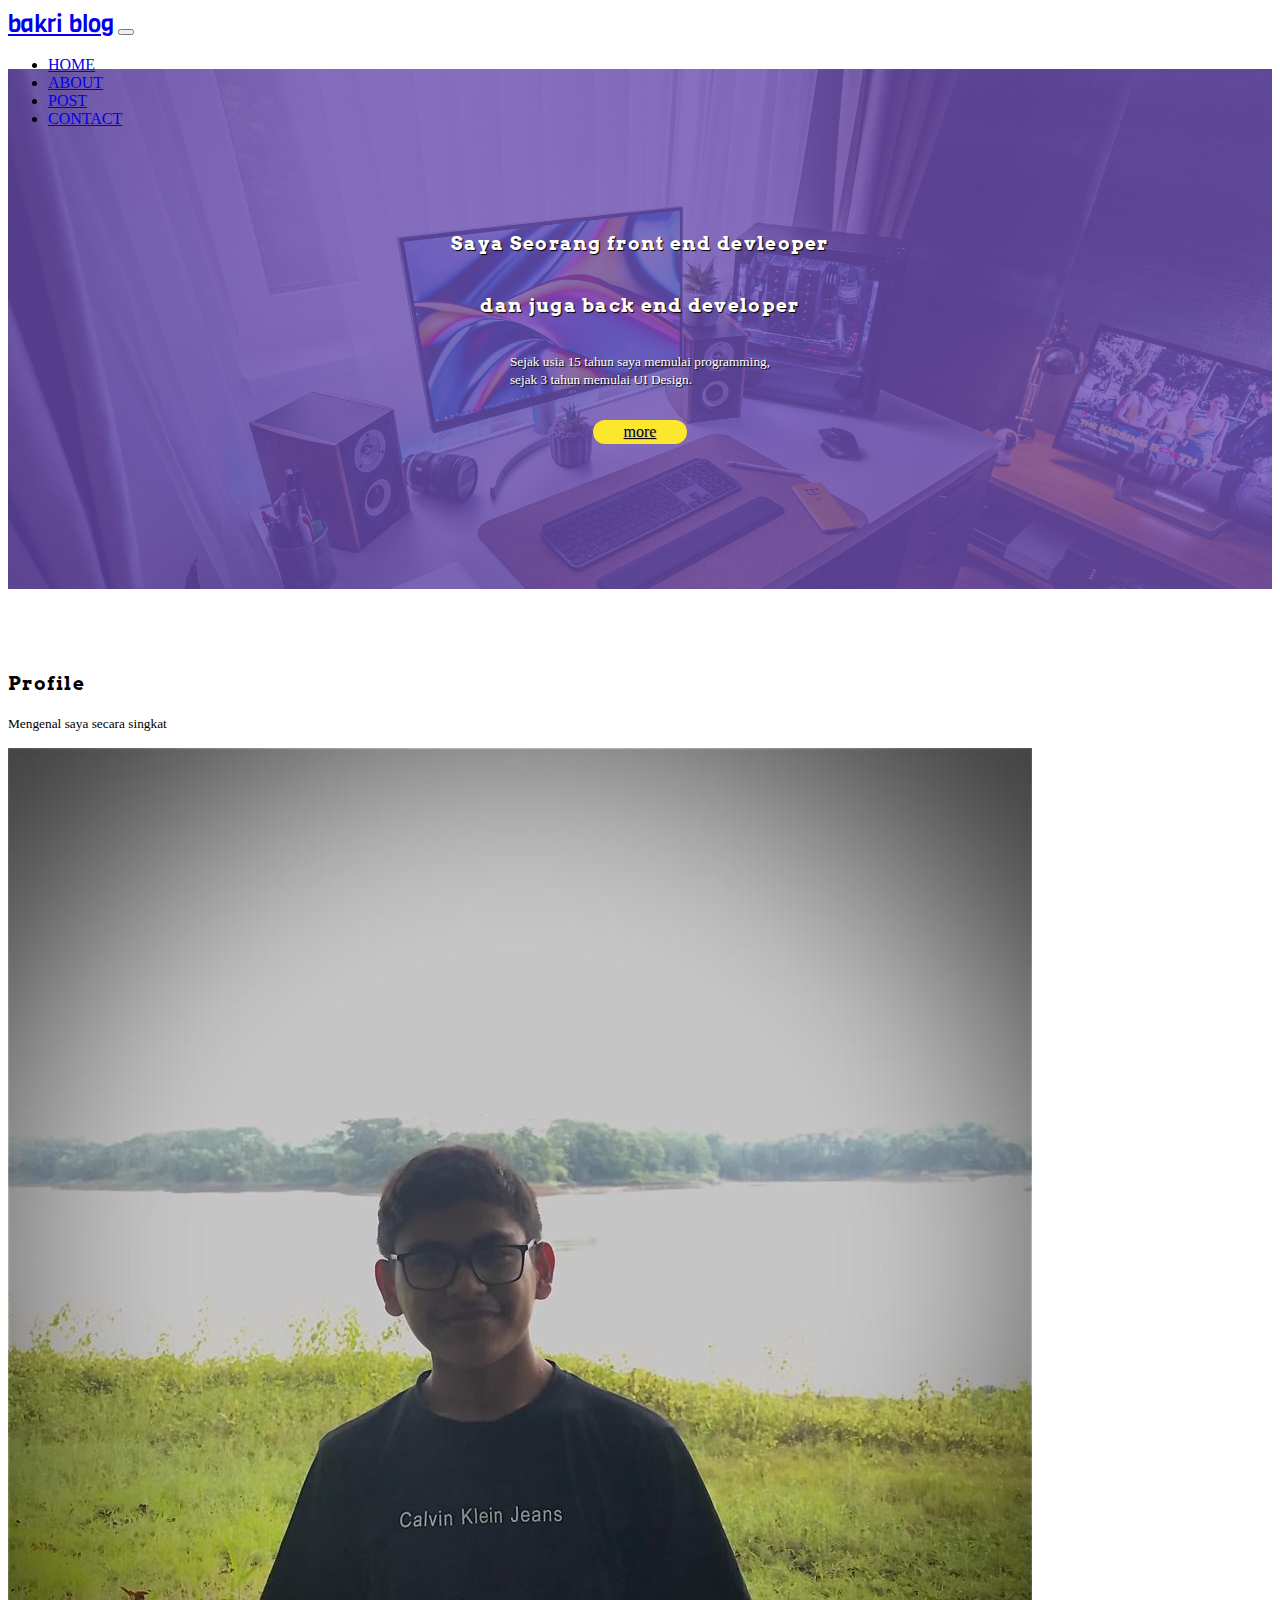
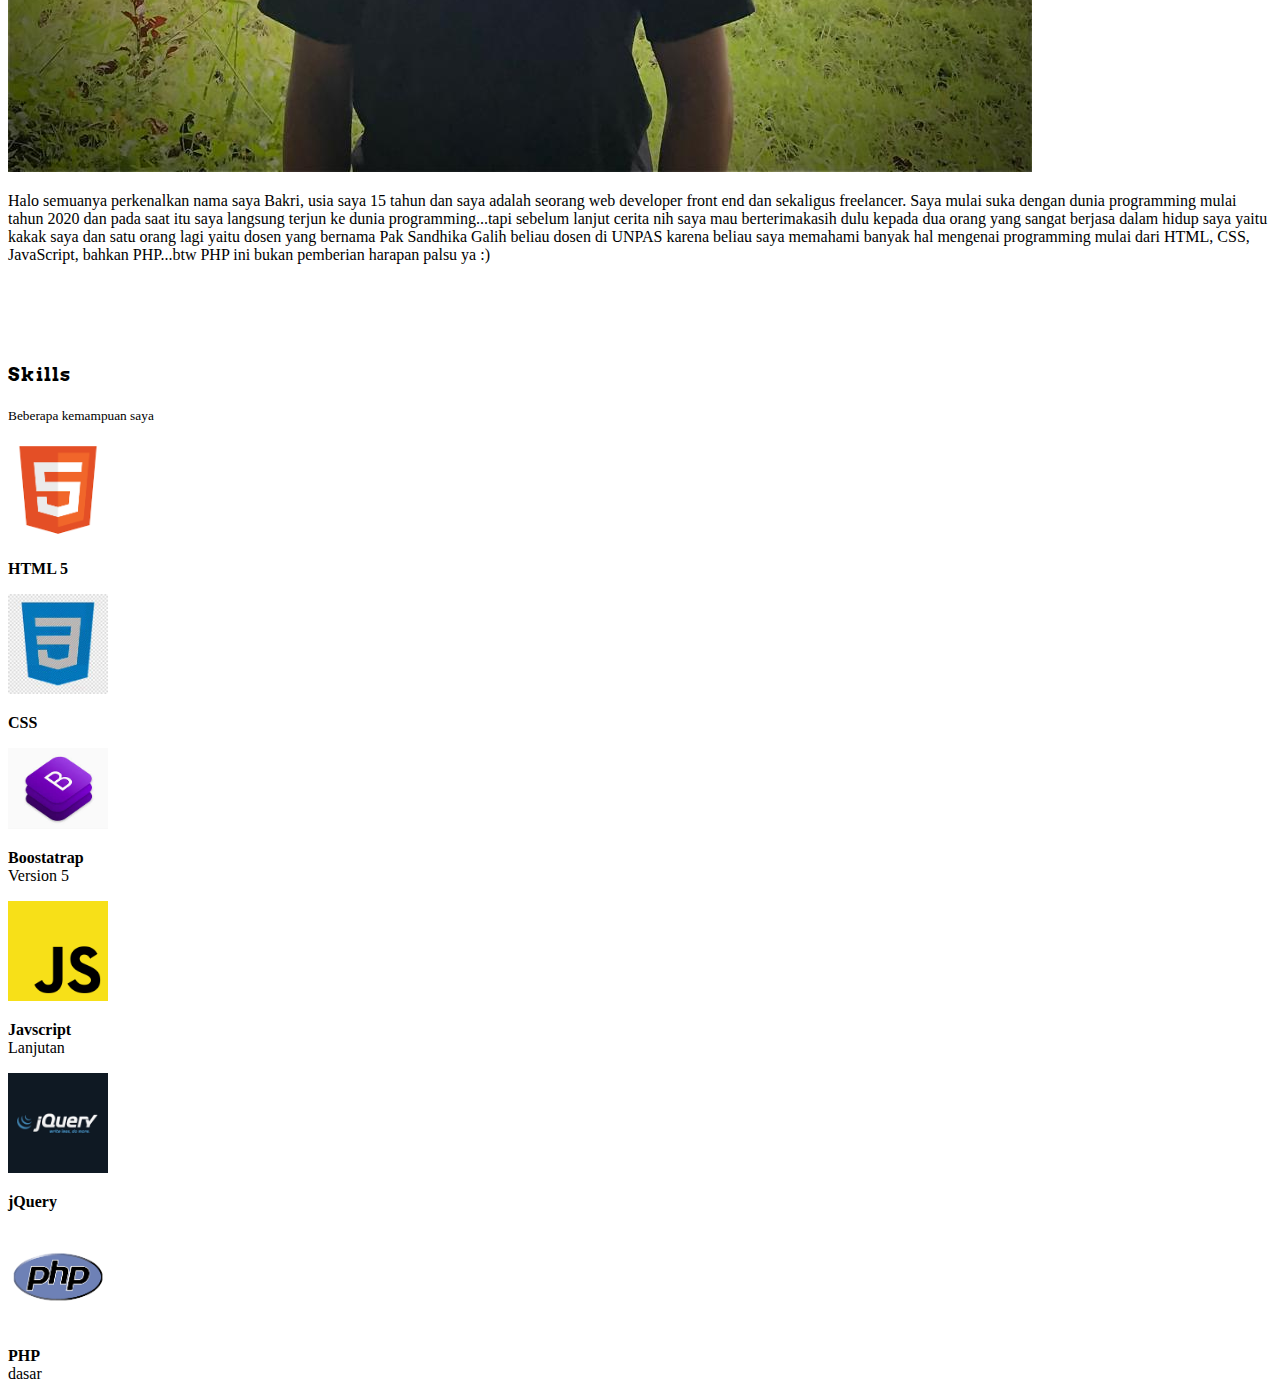
<file: about.html>
<!DOCTYPE html>
<html lang="en">
  <head>
    <!-- Required meta tags -->
    <meta charset="utf-8" />
    <meta name="viewport" content="width=device-width, initial-scale=1" />

    <!-- Bootstrap CSS -->
    <link href="https://cdn.jsdelivr.net/npm/bootstrap@5.0.2/dist/css/bootstrap.min.css" rel="stylesheet" integrity="sha384-EVSTQN3/azprG1Anm3QDgpJLIm9Nao0Yz1ztcQTwFspd3yD65VohhpuuCOmLASjC" crossorigin="anonymous" />
    <!-- AOS -->
    <link rel="stylesheet" href="https://unpkg.com/aos@next/dist/aos.css" />
    <!-- CSS File -->
    <link rel="stylesheet" href="style.css" />
    <!-- Bootstrap icons -->
    <link rel="stylesheet" href="https://cdn.jsdelivr.net/npm/bootstrap-icons@1.7.2/font/bootstrap-icons.css" />
    <title>About ~ Bakri Developer</title>
  </head>
  <body class="bg-gelap">
    <!-- Navbar Section Start -->
    <nav class="navbar navbar-expand-lg navbar-dark bg-gelap border-bottom-style">
      <div class="container">
        <a class="navbar-brand text-uppercase" href="#">bakri blog</a>
        <button class="navbar-toggler" type="button" data-bs-toggle="collapse" data-bs-target="#navbarNav" aria-controls="navbarNav" aria-expanded="false" aria-label="Toggle navigation">
          <span class="navbar-toggler-icon"></span>
        </button>
        <div class="collapse navbar-collapse" id="navbarNav">
          <ul class="navbar-nav ms-auto">
            <li class="nav-item">
              <a class="nav-link actived" aria-current="page" href="index.html">Home</a>
            </li>
            <li class="nav-item">
              <a class="nav-link" href="about.html">About</a>
            </li>
            <li class="nav-item">
              <a class="nav-link" href="index.html#post-kontent">Post</a>
            </li>
            <li class="nav-item">
              <a class="nav-link" href="contact.html">Contact</a>
            </li>
          </ul>
        </div>
      </div>
    </nav>
    <!-- Navbar Section End -->

    <!-- Jumbotron Start -->
    <div class="jumbotron text-center shadow-sm">
      <h3 class="text-shadow">Saya Seorang front end devleoper</h3>
      <h3 class="text-shadow">dan juga back end developer</h3>
      <p class="text-shadow">
        <small
          >Sejak usia 15 tahun saya memulai programming, <br />
          sejak 3 tahun memulai UI Design.</small
        >
      </p>
      <a class="btn tombol-kuning btn-lg shadow" href="#" role="button">more</a>
    </div>
    <!-- Jumbotron Ending -->

    <!-- Section about start -->
    <section class="pb-5">
      <div class="container">
        <div class="row">
          <div class="col">
            <h3 class="text-center mb-0">Profile</h3>
            <p class="text-center text-muted mt-0"><small>Mengenal saya secara singkat</small></p>
          </div>
        </div>
        <div class="row justify-content-center d-flex align-items-center">
          <div class="col-md-4"><img src="img/profile-bakri.jpeg" class="img-fluid rounded-circle img-thumbnail shadow-sm" alt="profile bakridev" /></div>
          <div class="col-md-6">
            <p class="mt-2">
              Halo semuanya perkenalkan nama saya Bakri, usia saya 15 tahun dan saya adalah seorang web developer front end dan sekaligus freelancer. Saya mulai suka dengan dunia programming mulai tahun 2020 dan pada saat itu saya langsung
              terjun ke dunia programming...tapi sebelum lanjut cerita nih saya mau berterimakasih dulu kepada dua orang yang sangat berjasa dalam hidup saya yaitu kakak saya dan satu orang lagi yaitu dosen yang bernama Pak Sandhika Galih
              beliau dosen di UNPAS karena beliau saya memahami banyak hal mengenai programming mulai dari HTML, CSS, JavaScript, bahkan PHP...btw PHP ini bukan pemberian harapan palsu ya :)
            </p>
          </div>
        </div>
      </div>
    </section>
    <!-- Section about Ending -->

    <!-- Scetion skill start -->
    <section class="pb-4">
      <div class="container">
        <div class="row">
          <div class="col text-center">
            <h3 class="text-dark">Skills</h3>
            <p class="text-muted"><small>Beberapa kemampuan saya</small></p>
          </div>
        </div>
        <div class="row justify-content-center">
          <div class="col-md-4 mb-3" width="100%">
            <div class="wrap-content shadow p-0 d-flex align-items-center rounded bg-light">
              <img src="img/logo-html.png" alt="logo" class="img-fluid rounded shadow-sm img-thumbnail" width="100%" style="max-width: 100px" />
              <p class="ps-3"><strong>HTML 5</strong><br /></p>
            </div>
          </div>
          <div class="col-md-4 mb-3" width="100%">
            <div class="wrap-content shadow p-0 d-flex align-items-center rounded bg-light">
              <img src="image/logo css.jpeg" alt="logo" class="img-fluid rounded shadow-sm img-thumbnail" width="100%" style="max-width: 100px" />
              <p class="ps-3"><strong>CSS</strong><br /></p>
            </div>
          </div>
          <div class="col-md-4 mb-3" width="100%">
            <div class="wrap-content shadow p-0 d-flex align-items-center rounded bg-light">
              <img src="image/bootstrap.jpeg" alt="logo" class="img-fluid rounded shadow-sm img-thumbnail" width="100%" style="max-width: 100px" />
              <p class="ps-3"><strong>Boostatrap</strong><br /><span>Version 5</span></p>
            </div>
          </div>
          <div class="col-md-4 mb-3" width="100%">
            <div class="wrap-content shadow p-0 d-flex align-items-center rounded bg-light">
              <img src="img/logo-js.png" alt="logo" class="img-fluid rounded shadow-sm img-thumbnail" width="100%" style="max-width: 100px" />
              <p class="ps-3"><strong>Javscript</strong><br /><span>Lanjutan</span></p>
            </div>
          </div>
          <div class="col-md-4 mb-3" width="100%">
            <div class="wrap-content shadow p-0 d-flex align-items-center rounded bg-light">
              <img src="image/jQuery.png" alt="logo" class="img-fluid rounded shadow-sm img-thumbnail" width="100%" style="max-width: 100px" />
              <p class="ps-3"><strong>jQuery</strong><br /></p>
            </div>
          </div>
          <div class="col-md-4 mb-3" width="100%">
            <div class="wrap-content shadow p-0 d-flex align-items-center rounded bg-light">
              <img src="image/php.png" alt="logo" class="img-fluid rounded shadow-sm img-thumbnail" width="100%" style="max-width: 100px" />
              <p class="ps-3"><strong>PHP</strong><br /><span>dasar</span></p>
            </div>
          </div>
        </div>
      </div>
    </section>
    <!-- Scetion skill Ending -->
    <!-- Boostatrap Javascript -->
    <script src="https://cdn.jsdelivr.net/npm/bootstrap@5.0.2/dist/js/bootstrap.bundle.min.js" integrity="sha384-MrcW6ZMFYlzcLA8Nl+NtUVF0sA7MsXsP1UyJoMp4YLEuNSfAP+JcXn/tWtIaxVXM" crossorigin="anonymous"></script>
  </body>
</html>
</file>
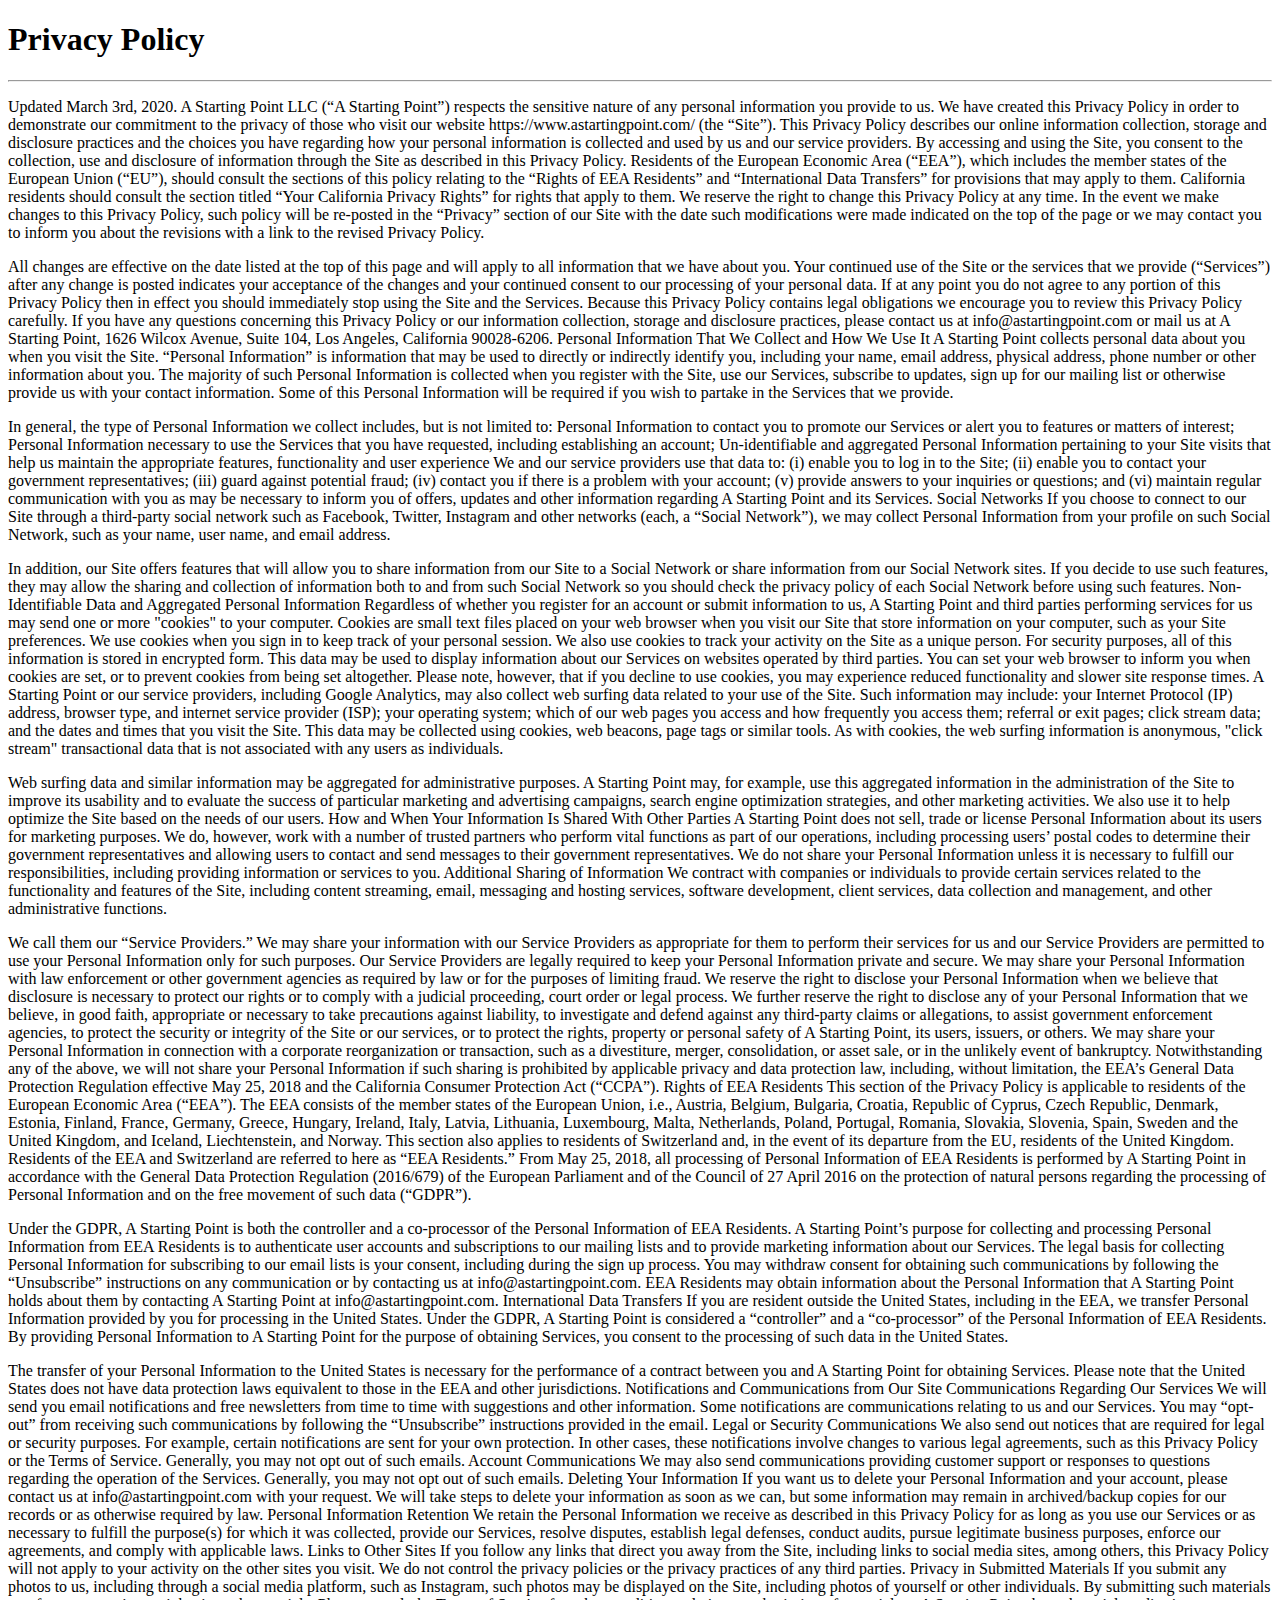
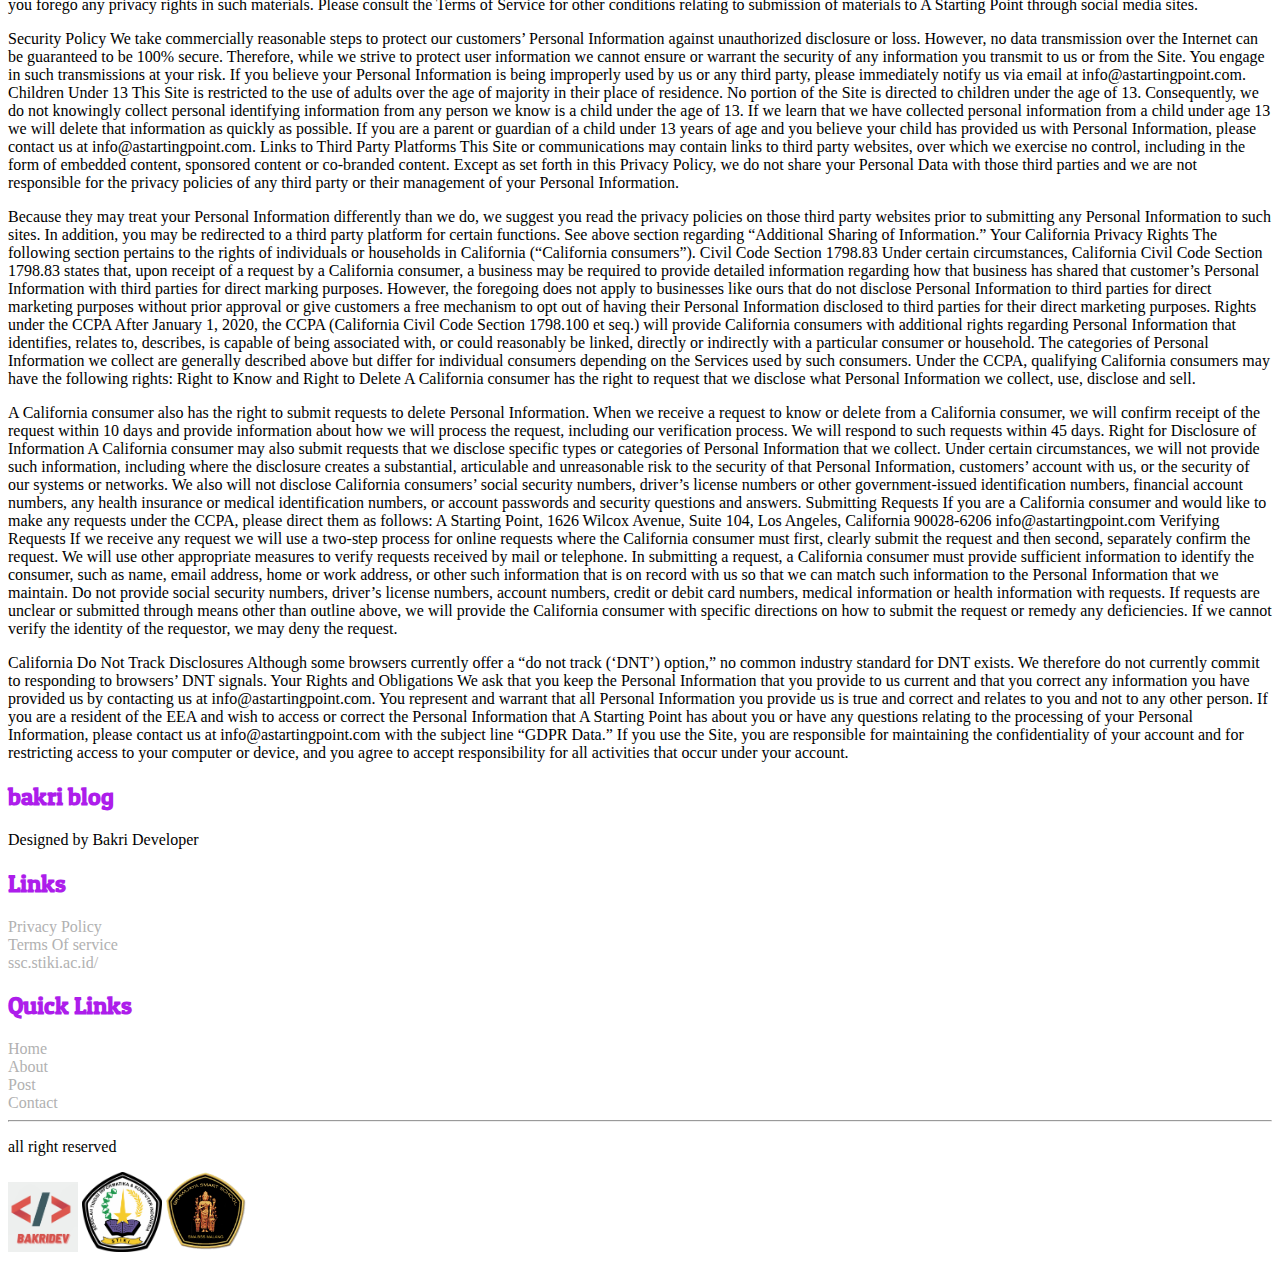
<file: privacyPolicy.html>
<!DOCTYPE html>
<html lang="en">
  <head>
    <!-- Required meta tags -->
    <meta charset="utf-8" />
    <meta name="viewport" content="width=device-width, initial-scale=1" />

    <!-- Bootstrap CSS -->
    <link href="https://cdn.jsdelivr.net/npm/bootstrap@5.0.2/dist/css/bootstrap.min.css" rel="stylesheet" integrity="sha384-EVSTQN3/azprG1Anm3QDgpJLIm9Nao0Yz1ztcQTwFspd3yD65VohhpuuCOmLASjC" crossorigin="anonymous" />

    <title>Privacy Policy</title>
    <link rel="stylesheet" href="main.css" />
  </head>
  <body class="text-dark bg-light">
    <section class="mt-1 pb-5">
      <div class="container">
        <div class="row">
          <div class="col">
            <h1 class="text-dark text-uppercase text-center pt-4">Privacy Policy</h1>
          </div>
        </div>
        <div class="row justify-content-center">
          <div class="col-md-4">
            <hr class="text-white" />
          </div>
        </div>
        <div class="row justify-content-center">
          <div class="col-md-10">
            <div class="pembungkus-detail-privacy-policy">
              <p>
                Updated March 3rd, 2020. A Starting Point LLC (“A Starting Point”) respects the sensitive nature of any personal information you provide to us. We have created this Privacy Policy in order to demonstrate our commitment to
                the privacy of those who visit our website https://www.astartingpoint.com/ (the “Site”). This Privacy Policy describes our online information collection, storage and disclosure practices and the choices you have regarding
                how your personal information is collected and used by us and our service providers. By accessing and using the Site, you consent to the collection, use and disclosure of information through the Site as described in this
                Privacy Policy. Residents of the European Economic Area (“EEA”), which includes the member states of the European Union (“EU”), should consult the sections of this policy relating to the “Rights of EEA Residents” and
                “International Data Transfers” for provisions that may apply to them. California residents should consult the section titled “Your California Privacy Rights” for rights that apply to them. We reserve the right to change this
                Privacy Policy at any time. In the event we make changes to this Privacy Policy, such policy will be re-posted in the “Privacy” section of our Site with the date such modifications were made indicated on the top of the page
                or we may contact you to inform you about the revisions with a link to the revised Privacy Policy.
              </p>
              <p>
                All changes are effective on the date listed at the top of this page and will apply to all information that we have about you. Your continued use of the Site or the services that we provide (“Services”) after any change is
                posted indicates your acceptance of the changes and your continued consent to our processing of your personal data. If at any point you do not agree to any portion of this Privacy Policy then in effect you should immediately
                stop using the Site and the Services. Because this Privacy Policy contains legal obligations we encourage you to review this Privacy Policy carefully. If you have any questions concerning this Privacy Policy or our
                information collection, storage and disclosure practices, please contact us at info@astartingpoint.com or mail us at A Starting Point, 1626 Wilcox Avenue, Suite 104, Los Angeles, California 90028-6206. Personal Information
                That We Collect and How We Use It A Starting Point collects personal data about you when you visit the Site. “Personal Information” is information that may be used to directly or indirectly identify you, including your name,
                email address, physical address, phone number or other information about you. The majority of such Personal Information is collected when you register with the Site, use our Services, subscribe to updates, sign up for our
                mailing list or otherwise provide us with your contact information. Some of this Personal Information will be required if you wish to partake in the Services that we provide.
              </p>
              <p>
                In general, the type of Personal Information we collect includes, but is not limited to: Personal Information to contact you to promote our Services or alert you to features or matters of interest; Personal Information
                necessary to use the Services that you have requested, including establishing an account; Un-identifiable and aggregated Personal Information pertaining to your Site visits that help us maintain the appropriate features,
                functionality and user experience We and our service providers use that data to: (i) enable you to log in to the Site; (ii) enable you to contact your government representatives; (iii) guard against potential fraud; (iv)
                contact you if there is a problem with your account; (v) provide answers to your inquiries or questions; and (vi) maintain regular communication with you as may be necessary to inform you of offers, updates and other
                information regarding A Starting Point and its Services. Social Networks If you choose to connect to our Site through a third-party social network such as Facebook, Twitter, Instagram and other networks (each, a “Social
                Network”), we may collect Personal Information from your profile on such Social Network, such as your name, user name, and email address.
              </p>
              <p>
                In addition, our Site offers features that will allow you to share information from our Site to a Social Network or share information from our Social Network sites. If you decide to use such features, they may allow the
                sharing and collection of information both to and from such Social Network so you should check the privacy policy of each Social Network before using such features. Non-Identifiable Data and Aggregated Personal Information
                Regardless of whether you register for an account or submit information to us, A Starting Point and third parties performing services for us may send one or more "cookies" to your computer. Cookies are small text files
                placed on your web browser when you visit our Site that store information on your computer, such as your Site preferences. We use cookies when you sign in to keep track of your personal session. We also use cookies to track
                your activity on the Site as a unique person. For security purposes, all of this information is stored in encrypted form. This data may be used to display information about our Services on websites operated by third parties.
                You can set your web browser to inform you when cookies are set, or to prevent cookies from being set altogether. Please note, however, that if you decline to use cookies, you may experience reduced functionality and slower
                site response times. A Starting Point or our service providers, including Google Analytics, may also collect web surfing data related to your use of the Site. Such information may include: your Internet Protocol (IP)
                address, browser type, and internet service provider (ISP); your operating system; which of our web pages you access and how frequently you access them; referral or exit pages; click stream data; and the dates and times that
                you visit the Site. This data may be collected using cookies, web beacons, page tags or similar tools. As with cookies, the web surfing information is anonymous, "click stream" transactional data that is not associated with
                any users as individuals.
              </p>
              <p>
                Web surfing data and similar information may be aggregated for administrative purposes. A Starting Point may, for example, use this aggregated information in the administration of the Site to improve its usability and to
                evaluate the success of particular marketing and advertising campaigns, search engine optimization strategies, and other marketing activities. We also use it to help optimize the Site based on the needs of our users. How and
                When Your Information Is Shared With Other Parties A Starting Point does not sell, trade or license Personal Information about its users for marketing purposes. We do, however, work with a number of trusted partners who
                perform vital functions as part of our operations, including processing users’ postal codes to determine their government representatives and allowing users to contact and send messages to their government representatives.
                We do not share your Personal Information unless it is necessary to fulfill our responsibilities, including providing information or services to you. Additional Sharing of Information We contract with companies or
                individuals to provide certain services related to the functionality and features of the Site, including content streaming, email, messaging and hosting services, software development, client services, data collection and
                management, and other administrative functions.
              </p>
              <p>
                We call them our “Service Providers.” We may share your information with our Service Providers as appropriate for them to perform their services for us and our Service Providers are permitted to use your Personal Information
                only for such purposes. Our Service Providers are legally required to keep your Personal Information private and secure. We may share your Personal Information with law enforcement or other government agencies as required by
                law or for the purposes of limiting fraud. We reserve the right to disclose your Personal Information when we believe that disclosure is necessary to protect our rights or to comply with a judicial proceeding, court order or
                legal process. We further reserve the right to disclose any of your Personal Information that we believe, in good faith, appropriate or necessary to take precautions against liability, to investigate and defend against any
                third-party claims or allegations, to assist government enforcement agencies, to protect the security or integrity of the Site or our services, or to protect the rights, property or personal safety of A Starting Point, its
                users, issuers, or others. We may share your Personal Information in connection with a corporate reorganization or transaction, such as a divestiture, merger, consolidation, or asset sale, or in the unlikely event of
                bankruptcy. Notwithstanding any of the above, we will not share your Personal Information if such sharing is prohibited by applicable privacy and data protection law, including, without limitation, the EEA’s General Data
                Protection Regulation effective May 25, 2018 and the California Consumer Protection Act (“CCPA”). Rights of EEA Residents This section of the Privacy Policy is applicable to residents of the European Economic Area (“EEA”).
                The EEA consists of the member states of the European Union, i.e., Austria, Belgium, Bulgaria, Croatia, Republic of Cyprus, Czech Republic, Denmark, Estonia, Finland, France, Germany, Greece, Hungary, Ireland, Italy, Latvia,
                Lithuania, Luxembourg, Malta, Netherlands, Poland, Portugal, Romania, Slovakia, Slovenia, Spain, Sweden and the United Kingdom, and Iceland, Liechtenstein, and Norway. This section also applies to residents of Switzerland
                and, in the event of its departure from the EU, residents of the United Kingdom. Residents of the EEA and Switzerland are referred to here as “EEA Residents.” From May 25, 2018, all processing of Personal Information of EEA
                Residents is performed by A Starting Point in accordance with the General Data Protection Regulation (2016/679) of the European Parliament and of the Council of 27 April 2016 on the protection of natural persons regarding
                the processing of Personal Information and on the free movement of such data (“GDPR”).
              </p>
              <p>
                Under the GDPR, A Starting Point is both the controller and a co-processor of the Personal Information of EEA Residents. A Starting Point’s purpose for collecting and processing Personal Information from EEA Residents is to
                authenticate user accounts and subscriptions to our mailing lists and to provide marketing information about our Services. The legal basis for collecting Personal Information for subscribing to our email lists is your
                consent, including during the sign up process. You may withdraw consent for obtaining such communications by following the “Unsubscribe” instructions on any communication or by contacting us at info@astartingpoint.com. EEA
                Residents may obtain information about the Personal Information that A Starting Point holds about them by contacting A Starting Point at info@astartingpoint.com. International Data Transfers If you are resident outside the
                United States, including in the EEA, we transfer Personal Information provided by you for processing in the United States. Under the GDPR, A Starting Point is considered a “controller” and a “co-processor” of the Personal
                Information of EEA Residents. By providing Personal Information to A Starting Point for the purpose of obtaining Services, you consent to the processing of such data in the United States.
              </p>
              <p>
                The transfer of your Personal Information to the United States is necessary for the performance of a contract between you and A Starting Point for obtaining Services. Please note that the United States does not have data
                protection laws equivalent to those in the EEA and other jurisdictions. Notifications and Communications from Our Site Communications Regarding Our Services We will send you email notifications and free newsletters from time
                to time with suggestions and other information. Some notifications are communications relating to us and our Services. You may “opt-out” from receiving such communications by following the “Unsubscribe” instructions provided
                in the email. Legal or Security Communications We also send out notices that are required for legal or security purposes. For example, certain notifications are sent for your own protection. In other cases, these
                notifications involve changes to various legal agreements, such as this Privacy Policy or the Terms of Service. Generally, you may not opt out of such emails. Account Communications We may also send communications providing
                customer support or responses to questions regarding the operation of the Services. Generally, you may not opt out of such emails. Deleting Your Information If you want us to delete your Personal Information and your
                account, please contact us at info@astartingpoint.com with your request. We will take steps to delete your information as soon as we can, but some information may remain in archived/backup copies for our records or as
                otherwise required by law. Personal Information Retention We retain the Personal Information we receive as described in this Privacy Policy for as long as you use our Services or as necessary to fulfill the purpose(s) for
                which it was collected, provide our Services, resolve disputes, establish legal defenses, conduct audits, pursue legitimate business purposes, enforce our agreements, and comply with applicable laws. Links to Other Sites If
                you follow any links that direct you away from the Site, including links to social media sites, among others, this Privacy Policy will not apply to your activity on the other sites you visit. We do not control the privacy
                policies or the privacy practices of any third parties. Privacy in Submitted Materials If you submit any photos to us, including through a social media platform, such as Instagram, such photos may be displayed on the Site,
                including photos of yourself or other individuals. By submitting such materials you forego any privacy rights in such materials. Please consult the Terms of Service for other conditions relating to submission of materials to
                A Starting Point through social media sites.
              </p>
              <p>
                Security Policy We take commercially reasonable steps to protect our customers’ Personal Information against unauthorized disclosure or loss. However, no data transmission over the Internet can be guaranteed to be 100%
                secure. Therefore, while we strive to protect user information we cannot ensure or warrant the security of any information you transmit to us or from the Site. You engage in such transmissions at your risk. If you believe
                your Personal Information is being improperly used by us or any third party, please immediately notify us via email at info@astartingpoint.com. Children Under 13 This Site is restricted to the use of adults over the age of
                majority in their place of residence. No portion of the Site is directed to children under the age of 13. Consequently, we do not knowingly collect personal identifying information from any person we know is a child under
                the age of 13. If we learn that we have collected personal information from a child under age 13 we will delete that information as quickly as possible. If you are a parent or guardian of a child under 13 years of age and
                you believe your child has provided us with Personal Information, please contact us at info@astartingpoint.com. Links to Third Party Platforms This Site or communications may contain links to third party websites, over which
                we exercise no control, including in the form of embedded content, sponsored content or co-branded content. Except as set forth in this Privacy Policy, we do not share your Personal Data with those third parties and we are
                not responsible for the privacy policies of any third party or their management of your Personal Information.
              </p>
              <p>
                Because they may treat your Personal Information differently than we do, we suggest you read the privacy policies on those third party websites prior to submitting any Personal Information to such sites. In addition, you may
                be redirected to a third party platform for certain functions. See above section regarding “Additional Sharing of Information.” Your California Privacy Rights The following section pertains to the rights of individuals or
                households in California (“California consumers”). Civil Code Section 1798.83 Under certain circumstances, California Civil Code Section 1798.83 states that, upon receipt of a request by a California consumer, a business may
                be required to provide detailed information regarding how that business has shared that customer’s Personal Information with third parties for direct marking purposes. However, the foregoing does not apply to businesses like
                ours that do not disclose Personal Information to third parties for direct marketing purposes without prior approval or give customers a free mechanism to opt out of having their Personal Information disclosed to third
                parties for their direct marketing purposes. Rights under the CCPA After January 1, 2020, the CCPA (California Civil Code Section 1798.100 et seq.) will provide California consumers with additional rights regarding Personal
                Information that identifies, relates to, describes, is capable of being associated with, or could reasonably be linked, directly or indirectly with a particular consumer or household. The categories of Personal Information
                we collect are generally described above but differ for individual consumers depending on the Services used by such consumers. Under the CCPA, qualifying California consumers may have the following rights: Right to Know and
                Right to Delete A California consumer has the right to request that we disclose what Personal Information we collect, use, disclose and sell.
              </p>
              <p>
                A California consumer also has the right to submit requests to delete Personal Information. When we receive a request to know or delete from a California consumer, we will confirm receipt of the request within 10 days and
                provide information about how we will process the request, including our verification process. We will respond to such requests within 45 days. Right for Disclosure of Information A California consumer may also submit
                requests that we disclose specific types or categories of Personal Information that we collect. Under certain circumstances, we will not provide such information, including where the disclosure creates a substantial,
                articulable and unreasonable risk to the security of that Personal Information, customers’ account with us, or the security of our systems or networks. We also will not disclose California consumers’ social security numbers,
                driver’s license numbers or other government-issued identification numbers, financial account numbers, any health insurance or medical identification numbers, or account passwords and security questions and answers.
                Submitting Requests If you are a California consumer and would like to make any requests under the CCPA, please direct them as follows: A Starting Point, 1626 Wilcox Avenue, Suite 104, Los Angeles, California 90028-6206
                info@astartingpoint.com Verifying Requests If we receive any request we will use a two-step process for online requests where the California consumer must first, clearly submit the request and then second, separately confirm
                the request. We will use other appropriate measures to verify requests received by mail or telephone. In submitting a request, a California consumer must provide sufficient information to identify the consumer, such as name,
                email address, home or work address, or other such information that is on record with us so that we can match such information to the Personal Information that we maintain. Do not provide social security numbers, driver’s
                license numbers, account numbers, credit or debit card numbers, medical information or health information with requests. If requests are unclear or submitted through means other than outline above, we will provide the
                California consumer with specific directions on how to submit the request or remedy any deficiencies. If we cannot verify the identity of the requestor, we may deny the request.
              </p>
              <p>
                California Do Not Track Disclosures Although some browsers currently offer a “do not track (‘DNT’) option,” no common industry standard for DNT exists. We therefore do not currently commit to responding to browsers’ DNT
                signals. Your Rights and Obligations We ask that you keep the Personal Information that you provide to us current and that you correct any information you have provided us by contacting us at info@astartingpoint.com. You
                represent and warrant that all Personal Information you provide us is true and correct and relates to you and not to any other person. If you are a resident of the EEA and wish to access or correct the Personal Information
                that A Starting Point has about you or have any questions relating to the processing of your Personal Information, please contact us at info@astartingpoint.com with the subject line “GDPR Data.” If you use the Site, you are
                responsible for maintaining the confidentiality of your account and for restricting access to your computer or device, and you agree to accept responsibility for all activities that occur under your account.
              </p>
            </div>
          </div>
        </div>
      </div>
    </section>
    <!-- Footer -->
    <section class="footer pt-4 pb-3 bg-light border-top" id="follow">
      <div class="container" data-aos="fade-in">
        <div class="row justify-content-center">
          <div class="col-md-4">
            <div class="pembungkus-deskripsi p-2">
              <h2 class="text-uppercase">bakri blog</h2>
              <p class="text-capitalize text-muted">Designed by Bakri Developer</p>
            </div>
          </div>
          <div class="col-md-4">
            <div class="pembungkus-links p-2">
              <h2>Links</h2>
              <a class="text-capitalize" href="privacyPolicy.html" role="button">Privacy Policy</a><br />
              <a class="text-capitalize" href="termsOfServices.html" role="button">Terms Of service</a><br />
              <a class="text-capitalize" href="https://ssc.stiki.ac.id/" target="_blank" role="button">ssc.stiki.ac.id/</a>
            </div>
          </div>
          <div class="col-md-4">
            <div class="pembungkus-links p-2">
              <h2>Quick Links</h2>
              <a class="text-capitalize" href="index.html" role="button">Home</a><br />
              <a class="text-capitalize" href="about.html" role="button">About</a><br />
              <a class="text-capitalize" href="#post-kontent" role="button">Post</a><br />
              <a class="text-capitalize" href="contact.html" role="button">Contact</a><br />
            </div>
          </div>
        </div>
        <div class="row justify-content-center">
          <div class="col">
            <hr class="text-dark" />
          </div>
        </div>
        <div class="row pb-3">
          <div class="col-md-6 d-flex align-items-center">
            <div class="pembungkus-teks-hakCipta">
              <p class="text-muted text-capitalize">all right reserved</p>
            </div>
          </div>
          <div class="col-md-4 ms-auto">
            <img src="image/logo-bakri.png" width="70px" height="70px" alt="logo-bakri" class="img-fluid rounded text-center me-1" />
            <img src="image/stiki.png" width="80px" height="80px" alt="logo stiki" class="img-fluid rounded-circle text-center" />
            <img src="image/Logo_SMA_BSS.png" width="80px" height="80px" alt="logo stiki" class="img-fluid rounded-circle text-center" />
          </div>
        </div>
      </div>
    </section>
    <!-- Akhir Footer -->
    <script src="https://cdn.jsdelivr.net/npm/bootstrap@5.0.2/dist/js/bootstrap.bundle.min.js" integrity="sha384-MrcW6ZMFYlzcLA8Nl+NtUVF0sA7MsXsP1UyJoMp4YLEuNSfAP+JcXn/tWtIaxVXM" crossorigin="anonymous"></script>
  </body>
</html>
</file>
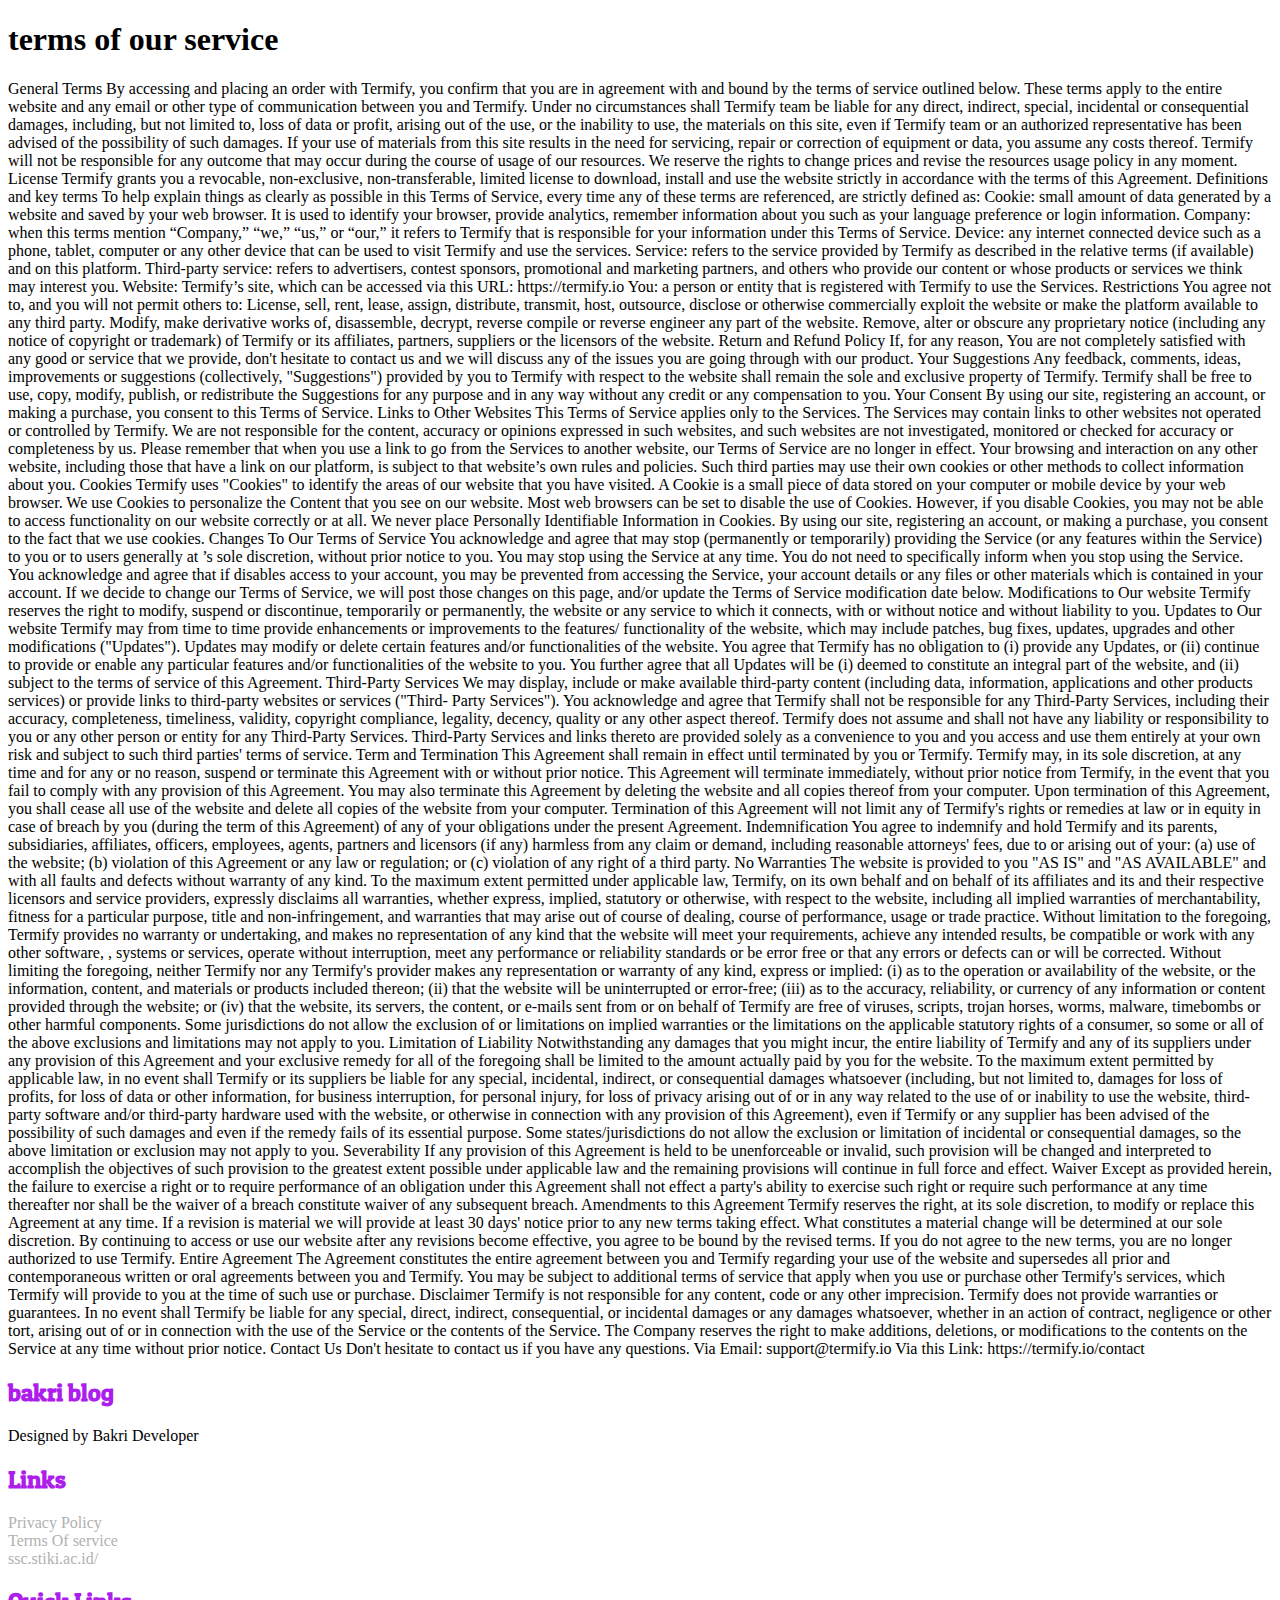
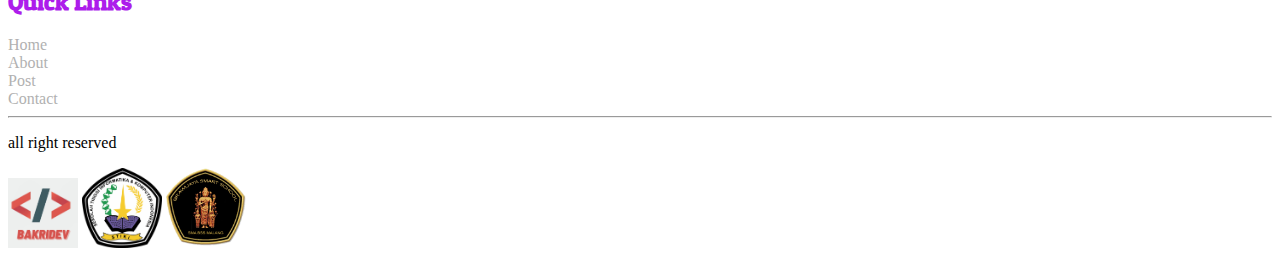
<file: termsOfServices.html>
<!DOCTYPE html>
<html lang="en">
  <head>
    <!-- Required meta tags -->
    <meta charset="utf-8" />
    <meta name="viewport" content="width=device-width, initial-scale=1" />

    <!-- Bootstrap CSS -->
    <link href="https://cdn.jsdelivr.net/npm/bootstrap@5.0.2/dist/css/bootstrap.min.css" rel="stylesheet" integrity="sha384-EVSTQN3/azprG1Anm3QDgpJLIm9Nao0Yz1ztcQTwFspd3yD65VohhpuuCOmLASjC" crossorigin="anonymous" />

    <title>Terms Of Our Service</title>
    <link rel="stylesheet" href="main.css" />
  </head>
  <body class="bg-light text-dark">
    <div class="container">
      <div class="row justify-content-center">
        <div class="col text-center">
          <h1 class="text-capitalize pt-4 pb-4">terms of our service</h1>
        </div>
      </div>
      <div class="row justify-content-center">
        <div class="col-md-10">
          <p>
            General Terms By accessing and placing an order with Termify, you confirm that you are in agreement with and bound by the terms of service outlined below. These terms apply to the entire website and any email or other type of
            communication between you and Termify. Under no circumstances shall Termify team be liable for any direct, indirect, special, incidental or consequential damages, including, but not limited to, loss of data or profit, arising
            out of the use, or the inability to use, the materials on this site, even if Termify team or an authorized representative has been advised of the possibility of such damages. If your use of materials from this site results in
            the need for servicing, repair or correction of equipment or data, you assume any costs thereof. Termify will not be responsible for any outcome that may occur during the course of usage of our resources. We reserve the rights
            to change prices and revise the resources usage policy in any moment. License Termify grants you a revocable, non-exclusive, non-transferable, limited license to download, install and use the website strictly in accordance with
            the terms of this Agreement. Definitions and key terms To help explain things as clearly as possible in this Terms of Service, every time any of these terms are referenced, are strictly defined as: Cookie: small amount of data
            generated by a website and saved by your web browser. It is used to identify your browser, provide analytics, remember information about you such as your language preference or login information. Company: when this terms mention
            “Company,” “we,” “us,” or “our,” it refers to Termify that is responsible for your information under this Terms of Service. Device: any internet connected device such as a phone, tablet, computer or any other device that can be
            used to visit Termify and use the services. Service: refers to the service provided by Termify as described in the relative terms (if available) and on this platform. Third-party service: refers to advertisers, contest sponsors,
            promotional and marketing partners, and others who provide our content or whose products or services we think may interest you. Website: Termify’s site, which can be accessed via this URL: https://termify.io You: a person or
            entity that is registered with Termify to use the Services. Restrictions You agree not to, and you will not permit others to: License, sell, rent, lease, assign, distribute, transmit, host, outsource, disclose or otherwise
            commercially exploit the website or make the platform available to any third party. Modify, make derivative works of, disassemble, decrypt, reverse compile or reverse engineer any part of the website. Remove, alter or obscure
            any proprietary notice (including any notice of copyright or trademark) of Termify or its affiliates, partners, suppliers or the licensors of the website. Return and Refund Policy If, for any reason, You are not completely
            satisfied with any good or service that we provide, don't hesitate to contact us and we will discuss any of the issues you are going through with our product. Your Suggestions Any feedback, comments, ideas, improvements or
            suggestions (collectively, "Suggestions") provided by you to Termify with respect to the website shall remain the sole and exclusive property of Termify. Termify shall be free to use, copy, modify, publish, or redistribute the
            Suggestions for any purpose and in any way without any credit or any compensation to you. Your Consent By using our site, registering an account, or making a purchase, you consent to this Terms of Service. Links to Other
            Websites This Terms of Service applies only to the Services. The Services may contain links to other websites not operated or controlled by Termify. We are not responsible for the content, accuracy or opinions expressed in such
            websites, and such websites are not investigated, monitored or checked for accuracy or completeness by us. Please remember that when you use a link to go from the Services to another website, our Terms of Service are no longer
            in effect. Your browsing and interaction on any other website, including those that have a link on our platform, is subject to that website’s own rules and policies. Such third parties may use their own cookies or other methods
            to collect information about you. Cookies Termify uses "Cookies" to identify the areas of our website that you have visited. A Cookie is a small piece of data stored on your computer or mobile device by your web browser. We use
            Cookies to personalize the Content that you see on our website. Most web browsers can be set to disable the use of Cookies. However, if you disable Cookies, you may not be able to access functionality on our website correctly or
            at all. We never place Personally Identifiable Information in Cookies. By using our site, registering an account, or making a purchase, you consent to the fact that we use cookies. Changes To Our Terms of Service You acknowledge
            and agree that may stop (permanently or temporarily) providing the Service (or any features within the Service) to you or to users generally at ’s sole discretion, without prior notice to you. You may stop using the Service at
            any time. You do not need to specifically inform when you stop using the Service. You acknowledge and agree that if disables access to your account, you may be prevented from accessing the Service, your account details or any
            files or other materials which is contained in your account. If we decide to change our Terms of Service, we will post those changes on this page, and/or update the Terms of Service modification date below. Modifications to Our
            website Termify reserves the right to modify, suspend or discontinue, temporarily or permanently, the website or any service to which it connects, with or without notice and without liability to you. Updates to Our website
            Termify may from time to time provide enhancements or improvements to the features/ functionality of the website, which may include patches, bug fixes, updates, upgrades and other modifications ("Updates"). Updates may modify or
            delete certain features and/or functionalities of the website. You agree that Termify has no obligation to (i) provide any Updates, or (ii) continue to provide or enable any particular features and/or functionalities of the
            website to you. You further agree that all Updates will be (i) deemed to constitute an integral part of the website, and (ii) subject to the terms of service of this Agreement. Third-Party Services We may display, include or
            make available third-party content (including data, information, applications and other products services) or provide links to third-party websites or services ("Third- Party Services"). You acknowledge and agree that Termify
            shall not be responsible for any Third-Party Services, including their accuracy, completeness, timeliness, validity, copyright compliance, legality, decency, quality or any other aspect thereof. Termify does not assume and shall
            not have any liability or responsibility to you or any other person or entity for any Third-Party Services. Third-Party Services and links thereto are provided solely as a convenience to you and you access and use them entirely
            at your own risk and subject to such third parties' terms of service. Term and Termination This Agreement shall remain in effect until terminated by you or Termify. Termify may, in its sole discretion, at any time and for any or
            no reason, suspend or terminate this Agreement with or without prior notice. This Agreement will terminate immediately, without prior notice from Termify, in the event that you fail to comply with any provision of this
            Agreement. You may also terminate this Agreement by deleting the website and all copies thereof from your computer. Upon termination of this Agreement, you shall cease all use of the website and delete all copies of the website
            from your computer. Termination of this Agreement will not limit any of Termify's rights or remedies at law or in equity in case of breach by you (during the term of this Agreement) of any of your obligations under the present
            Agreement. Indemnification You agree to indemnify and hold Termify and its parents, subsidiaries, affiliates, officers, employees, agents, partners and licensors (if any) harmless from any claim or demand, including reasonable
            attorneys' fees, due to or arising out of your: (a) use of the website; (b) violation of this Agreement or any law or regulation; or (c) violation of any right of a third party. No Warranties The website is provided to you "AS
            IS" and "AS AVAILABLE" and with all faults and defects without warranty of any kind. To the maximum extent permitted under applicable law, Termify, on its own behalf and on behalf of its affiliates and its and their respective
            licensors and service providers, expressly disclaims all warranties, whether express, implied, statutory or otherwise, with respect to the website, including all implied warranties of merchantability, fitness for a particular
            purpose, title and non-infringement, and warranties that may arise out of course of dealing, course of performance, usage or trade practice. Without limitation to the foregoing, Termify provides no warranty or undertaking, and
            makes no representation of any kind that the website will meet your requirements, achieve any intended results, be compatible or work with any other software, , systems or services, operate without interruption, meet any
            performance or reliability standards or be error free or that any errors or defects can or will be corrected. Without limiting the foregoing, neither Termify nor any Termify's provider makes any representation or warranty of any
            kind, express or implied: (i) as to the operation or availability of the website, or the information, content, and materials or products included thereon; (ii) that the website will be uninterrupted or error-free; (iii) as to
            the accuracy, reliability, or currency of any information or content provided through the website; or (iv) that the website, its servers, the content, or e-mails sent from or on behalf of Termify are free of viruses, scripts,
            trojan horses, worms, malware, timebombs or other harmful components. Some jurisdictions do not allow the exclusion of or limitations on implied warranties or the limitations on the applicable statutory rights of a consumer, so
            some or all of the above exclusions and limitations may not apply to you. Limitation of Liability Notwithstanding any damages that you might incur, the entire liability of Termify and any of its suppliers under any provision of
            this Agreement and your exclusive remedy for all of the foregoing shall be limited to the amount actually paid by you for the website. To the maximum extent permitted by applicable law, in no event shall Termify or its suppliers
            be liable for any special, incidental, indirect, or consequential damages whatsoever (including, but not limited to, damages for loss of profits, for loss of data or other information, for business interruption, for personal
            injury, for loss of privacy arising out of or in any way related to the use of or inability to use the website, third-party software and/or third-party hardware used with the website, or otherwise in connection with any
            provision of this Agreement), even if Termify or any supplier has been advised of the possibility of such damages and even if the remedy fails of its essential purpose. Some states/jurisdictions do not allow the exclusion or
            limitation of incidental or consequential damages, so the above limitation or exclusion may not apply to you. Severability If any provision of this Agreement is held to be unenforceable or invalid, such provision will be changed
            and interpreted to accomplish the objectives of such provision to the greatest extent possible under applicable law and the remaining provisions will continue in full force and effect. Waiver Except as provided herein, the
            failure to exercise a right or to require performance of an obligation under this Agreement shall not effect a party's ability to exercise such right or require such performance at any time thereafter nor shall be the waiver of
            a breach constitute waiver of any subsequent breach. Amendments to this Agreement Termify reserves the right, at its sole discretion, to modify or replace this Agreement at any time. If a revision is material we will provide at
            least 30 days' notice prior to any new terms taking effect. What constitutes a material change will be determined at our sole discretion. By continuing to access or use our website after any revisions become effective, you agree
            to be bound by the revised terms. If you do not agree to the new terms, you are no longer authorized to use Termify. Entire Agreement The Agreement constitutes the entire agreement between you and Termify regarding your use of
            the website and supersedes all prior and contemporaneous written or oral agreements between you and Termify. You may be subject to additional terms of service that apply when you use or purchase other Termify's services, which
            Termify will provide to you at the time of such use or purchase. Disclaimer Termify is not responsible for any content, code or any other imprecision. Termify does not provide warranties or guarantees. In no event shall Termify
            be liable for any special, direct, indirect, consequential, or incidental damages or any damages whatsoever, whether in an action of contract, negligence or other tort, arising out of or in connection with the use of the Service
            or the contents of the Service. The Company reserves the right to make additions, deletions, or modifications to the contents on the Service at any time without prior notice. Contact Us Don't hesitate to contact us if you have
            any questions. Via Email: support@termify.io Via this Link: https://termify.io/contact
          </p>
        </div>
      </div>
    </div>
    <!-- Footer -->
    <section class="footer pt-4 pb-3 bg-light border-top" id="follow">
      <div class="container" data-aos="fade-in">
        <div class="row justify-content-center">
          <div class="col-md-4">
            <div class="pembungkus-deskripsi p-2">
              <h2 class="text-uppercase">bakri blog</h2>
              <p class="text-capitalize text-muted">Designed by Bakri Developer</p>
            </div>
          </div>
          <div class="col-md-4">
            <div class="pembungkus-links p-2">
              <h2>Links</h2>
              <a class="text-capitalize" href="privacyPolicy.html" role="button">Privacy Policy</a><br />
              <a class="text-capitalize" href="termsOfServices.html" role="button">Terms Of service</a><br />
              <a class="text-capitalize" href="https://ssc.stiki.ac.id/" target="_blank" role="button">ssc.stiki.ac.id/</a>
            </div>
          </div>
          <div class="col-md-4">
            <div class="pembungkus-links p-2">
              <h2>Quick Links</h2>
              <a class="text-capitalize" href="index.html" role="button">Home</a><br />
              <a class="text-capitalize" href="about.html" role="button">About</a><br />
              <a class="text-capitalize" href="#post-kontent" role="button">Post</a><br />
              <a class="text-capitalize" href="contact.html" role="button">Contact</a><br />
            </div>
          </div>
        </div>
        <div class="row justify-content-center">
          <div class="col">
            <hr class="text-dark" />
          </div>
        </div>
        <div class="row pb-3">
          <div class="col-md-6 d-flex align-items-center">
            <div class="pembungkus-teks-hakCipta">
              <p class="text-muted text-capitalize">all right reserved</p>
            </div>
          </div>
          <div class="col-md-4 ms-auto">
            <img src="image/logo-bakri.png" width="70px" height="70px" alt="logo-bakri" class="img-fluid rounded text-center me-1" />
            <img src="image/stiki.png" width="80px" height="80px" alt="logo stiki" class="img-fluid rounded-circle text-center" />
            <img src="image/Logo_SMA_BSS.png" width="80px" height="80px" alt="logo stiki" class="img-fluid rounded-circle text-center" />
          </div>
        </div>
      </div>
    </section>
    <!-- Akhir Footer -->
    <!-- Option 1: Bootstrap Bundle with Popper -->
    <script src="https://cdn.jsdelivr.net/npm/bootstrap@5.0.2/dist/js/bootstrap.bundle.min.js" integrity="sha384-MrcW6ZMFYlzcLA8Nl+NtUVF0sA7MsXsP1UyJoMp4YLEuNSfAP+JcXn/tWtIaxVXM" crossorigin="anonymous"></script>
  </body>
</html>
</file>
<file: style.css>
@import url('https://fonts.googleapis.com/css2?family=Arvo&family=Nunito+Sans&family=Viga&display=swap');
.navbar-brand{ 
    font-size: 24px;
    font-family: 'Viga', sans-serif;
}
.nav-link{
    margin-right: 0.8rem;
    text-transform: capitalize;
}
/* Desktop Version */
@media (min-width: 992px) {
    .nav-link{
        margin-right: 0.8rem;
        text-transform: uppercase;
    }
    .navbar {
        background: transparent;
    }
}
@media (min-width: 1200px) {
    .nav-link{
        margin-right: 0.8rem;
        text-transform: uppercase;
    }
    .navbar {
        background: transparent;
    }
}
@media (min-width: 1400px) {
    .nav-link{
        margin-right: 0.8rem;
        text-transform: uppercase;
    }
    .navbar {
        background: transparent;
    }
}
@media (max-width: 991px) {
    .navbar {
        background: #50489b;
    }
}
h3 {
    font-family: 'Arvo', serif;
    letter-spacing: 1.3px;
}
div.jumbotron {
    display: flex;
    flex-direction: column;
    height: 520px;
    align-items: center;
    justify-content: center;
    background-image:  linear-gradient(to right,rgba(98, 71, 170, 0.8),  rgba(114, 81, 181, 0.8)), url(img/jumbotron-img\ \(3\).jpg);
    background-position: center center;
    background-repeat: no-repeat;
    background-size: cover;
    background-attachment: fixed;
    margin-top: -75px;
    color: white;
}
.text-shadow {
    text-shadow: 1px 1px 1px black;
}
.tombol {
    background: transparent;
    width: 100%;
    border-radius: 20px;
    color: #FCE72D;
    padding: 5px 1.5rem;
    border: 2px solid #FCE72D;
    text-transform: uppercase;
}
.tombol:hover {
    background: transparent;
    width: 100%;
    border-radius: 20px;
    color: #FCE72D;
    border: 2px solid #FCE72D;
}
.tombol-kuning {
    background: #FCE72D;
    color: black;
    padding: 3px 1.9rem;
    border-radius: 30px;
    margin-top: 1rem;
    text-shadow: 1px 1px 1px rgb(189, 189, 189);
}
section {
    padding-top: 4rem;
}
.wrap-content {
    width: 100%;
}
</file>
<file: main.css>
/* fonts google */
@import url('https://fonts.googleapis.com/css2?family=Bree+Serif&family=Calistoga&family=Changa+One&family=Coiny&family=Monoton&family=Nunito:wght@300&family=Saira+Stencil+One&display=swap');
@import url('https://fonts.googleapis.com/css2?family=Saira+Stencil+One&display=swap');
@import url('https://fonts.googleapis.com/css2?family=Bungee&family=Saira+Stencil+One&family=Suez+One&display=swap');
@import url('https://fonts.googleapis.com/css2?family=Bungee&family=Nunito&family=Saira+Stencil+One&family=Suez+One&display=swap');
@import url('https://fonts.googleapis.com/css2?family=Bungee&family=Nunito&family=Saira+Stencil+One&family=Suez+One&family=Titan+One&display=swap');
@import url('https://fonts.googleapis.com/css2?family=Bungee&family=Nunito&family=Patua+One&family=Saira+Stencil+One&family=Suez+One&family=Titan+One&display=swap');
@import url('https://fonts.googleapis.com/css2?family=Arvo&family=Nunito+Sans&family=Viga&display=swap');

/* start style */
.border-gradient-style {
  border: 2px solid rgb(134, 134, 134);
}
.navbar-brand {
  font-family: 'Viga', cursive;
}
@media (min-width: 992px) {
  .nav-link {
    margin-right: 1rem;
  }
  .pembungkus-konten {
    margin-top: 4.1rem;
  }
}
@media (min-width: 768px) {
  .pembungkus-konten {
    margin-top: 4.1rem;
  }
}
.btn-gradient {
  background: rgba(255, 255, 255, 0.4);
  width: 40%;
  border-radius: 20px;
  border: 3px solid rgba(255, 255, 255, 0.4);
  color: #50489b;
}
.btn-gradient {
  color: #50489b;
}
.btn-gradasi {
  background-image: linear-gradient(315deg, #6e72fc 0%, #ad1deb 74%);
  border-radius: 20px;
  width: 40%;
}
.btn-share-style {
  color: white;
}
.btn-share-style:hover {
  color: #50489b;
}
section.jumbotron {
  background-image: linear-gradient(to right, rgba(98, 71, 170, 0.8), rgba(114, 81, 181, 0.8)), url(image/image-jumbotron.jpg);
  background-position: center;
  background-repeat: no-repeat;
  background-size: cover;
  background-attachment: fixed;
  height: 480px;
  display: flex;
  justify-content: center;
  align-items: center;
  padding-top: 4rem;
  margin-top: -80px;
}
section.jumbotron h2 {
  font-family: 'Coiny', cursive;
  text-shadow: 3px 0 2px #252525;
}
section#post-kontent h2 {
  font-family: 'Saira Stencil One', cursive;
}
section#latest-post h2 {
  font-family: 'Saira Stencil One', cursive;
}
.aHover {
  text-decoration: none;
  color: white;
  transition: 0.3s ease;
}
.aHover:hover {
  color: #ddd;
}
.tumpul {
  border-radius: 5px;
}
.tumpul-lg {
  border-radius: 10px;
}
.border-2px-gradient {
  border-bottom: 1px solid #acacac;
}
.teks-gradasi {
  color: #202020;
}
.bg-gradasi-alpha {
  background: rgba(40, 39, 38, 0.25);
  border-bottom: #3f3f3f solid 2px;
}
.teks-gradasi:hover {
  color: #ad1deb;
}
.form-control {
  background: rgb(219, 219, 219);
  border: none;
  outline: none;
  color: white;
  font-family: 'Nunito', cursive;
  border-radius: 25px;
}
.form-control:focus {
  background: rgb(219, 219, 219);
  outline: none;
  color: rgb(34, 34, 34);
  font-family: 'Nunito', cursive;
}
h3 {
  font-family: 'Suez One', serif;
}
img {
  max-width: 100%;
}
.cursorPointer {
  cursor: pointer;
}
.gallery {
  border-radius: 12px;
}
.gallery img {
  width: 100%;
  cursor: pointer;
}
#gallery-modal .modal-img {
  width: 100%;
}
section#follow h2 {
  font-family: 'Patua One', cursive;
  color: #ad1deb;
}
section#follow a {
  color: rgb(177, 177, 177);
  transition: 0.3s ease;
  text-decoration: none;
}
section#follow a:hover {
  color: #50489b;
  text-decoration: none;
}
.nav-link.actived {
  color: white !important;
}
.nav-link.active {
  background-image: linear-gradient(315deg, #6e72fc 0%, #ad1deb 74%);
  border: 1px solid #ffffff;
  border-radius: 20px;
}
</file>
